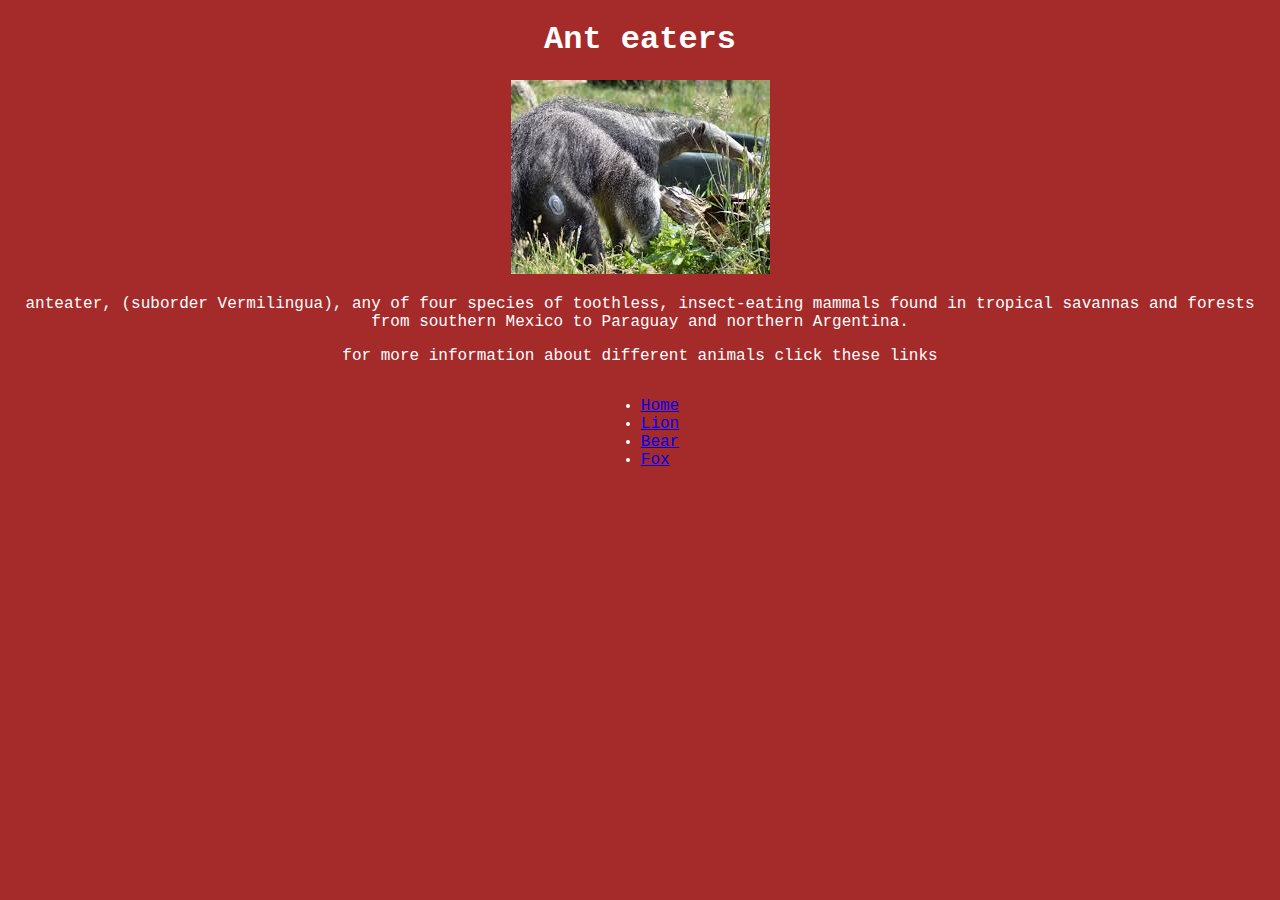
<file: antEaters.html>
<!DOCTYPE HTML>
<html>
<head>
<title></title>
<link rel="stylesheet" type="text/css" href="css/info.css">
</head>
<body id="ant">
<h1>Ant eaters</h1>
<img src="img/anteater.jpg" alt="ant eaters">
<p> anteater, (suborder Vermilingua), any of four species of toothless, 
    insect-eating mammals found in tropical savannas and forests from southern Mexico to Paraguay and northern Argentina. </p>
   
   
   
   
    <p>for more information about different animals click these links</p>
    
    
    <div ><ul class="list">
        <li><a href="index.html">Home</a></li>
      <li><a href="lions.html">Lion</a></li>
    <li><a href="bear.html"> Bear</a></li>
      <li><a href="fox.html">Fox</a></li>
    </ul></div> 
</body>
</html>
</file>
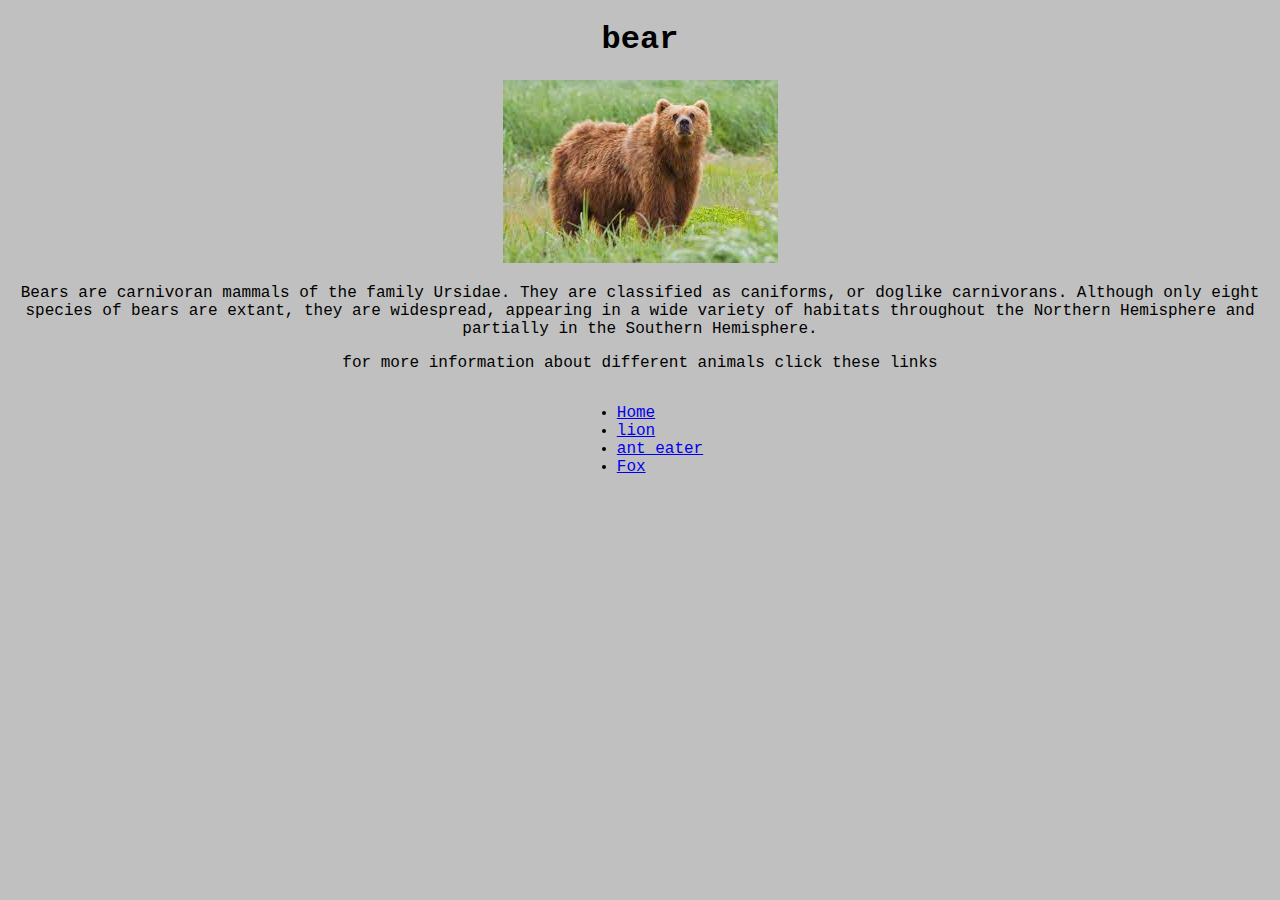
<file: bear.html>
<!DOCTYPE html>
<html>
  <head>
    <title>Kenneth's Zoo - Polar Bear</title>
    <link rel="stylesheet" type="text/css" href="css/info.css">
    
  </head>
  <body id="bear">
    <h1>bear
    </h1>
    <img src="img/bear.jpg" alt="bear">
    <p>
      
        Bears are carnivoran mammals of the family Ursidae. They are classified as caniforms, or doglike carnivorans. 
        Although only eight species of bears are extant, they are widespread, 
        appearing in a wide variety of habitats throughout the Northern Hemisphere and partially in the Southern Hemisphere.
    </p>
    
    
       <p>for more information about different animals click these links</p>
    
    
    <div ><ul class="list">
        <li><a href="index.html">Home</a></li>
      <li><a href="lions.html">lion</a></li>
    <li><a href="antEaters.html"> ant eater</a></li>
      <li><a href="fox.html">Fox</a></li>
    </ul></div> 
  </body>
</html>
</file>
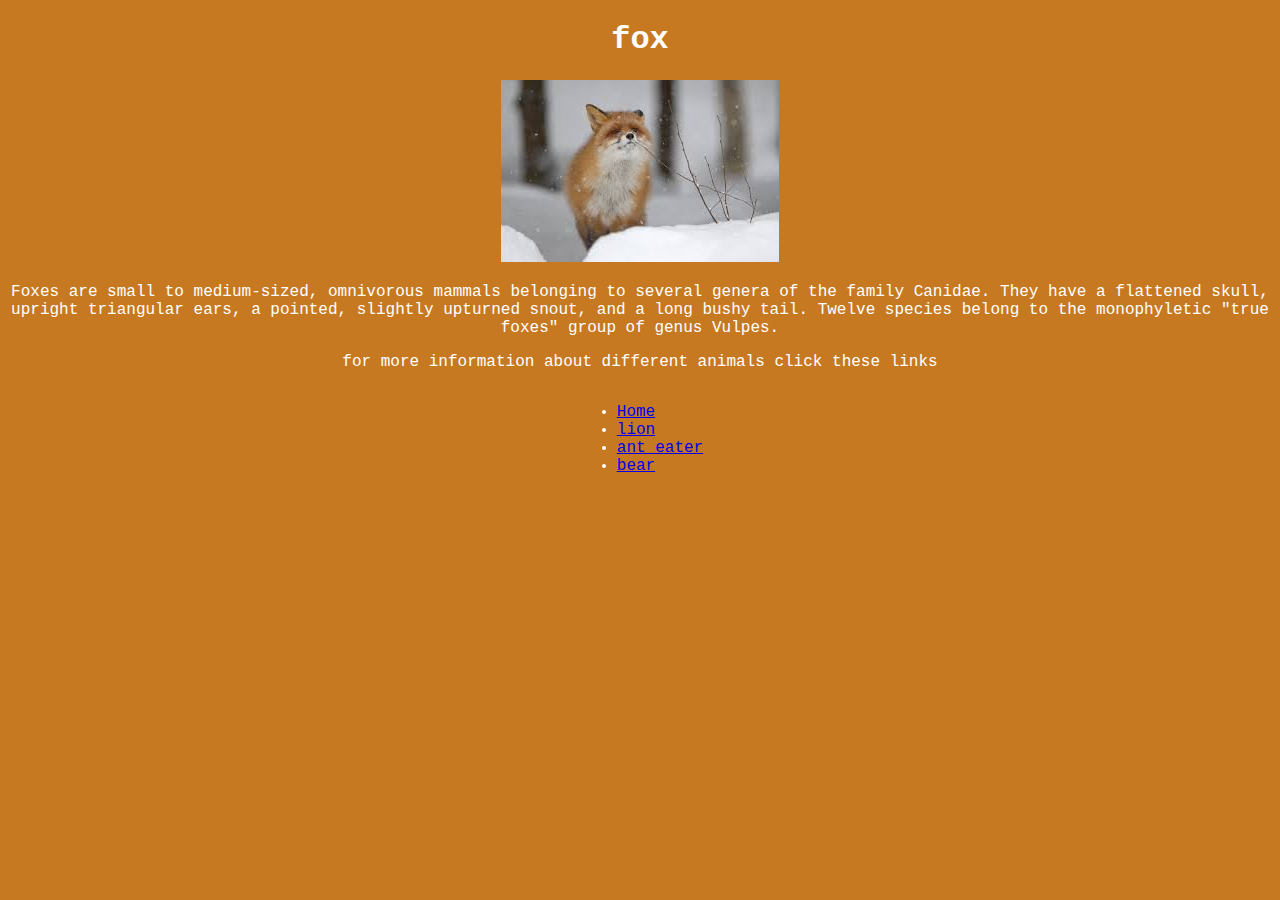
<file: fox.html>
<!DOCTYPE HTML>
<html>
<head>
<title></title>
<link rel="stylesheet" type="text/css" href="css/info.css">
</head>
<body id="fox">
<h1>fox </h1>
<img src="img/fox.jpg" alt="fox">
<p>Foxes are small to medium-sized, omnivorous mammals belonging to several genera of the family Canidae. 
They have a flattened skull, upright triangular ears, a pointed, slightly upturned snout, and a long bushy tail. 
Twelve species belong to the monophyletic "true foxes" group of genus Vulpes.
        </p>

        <p>for more information about different animals click these links</p>
    
    
        <div ><ul class="list">
            <li><a href="index.html">Home</a></li>
          <li><a href="lions.html">lion</a></li>
        <li><a href="antEaters.html"> ant eater</a></li>
          <li><a href="bear.html">bear</a></li>
        </ul></div> 
</body>
</html>
</file>
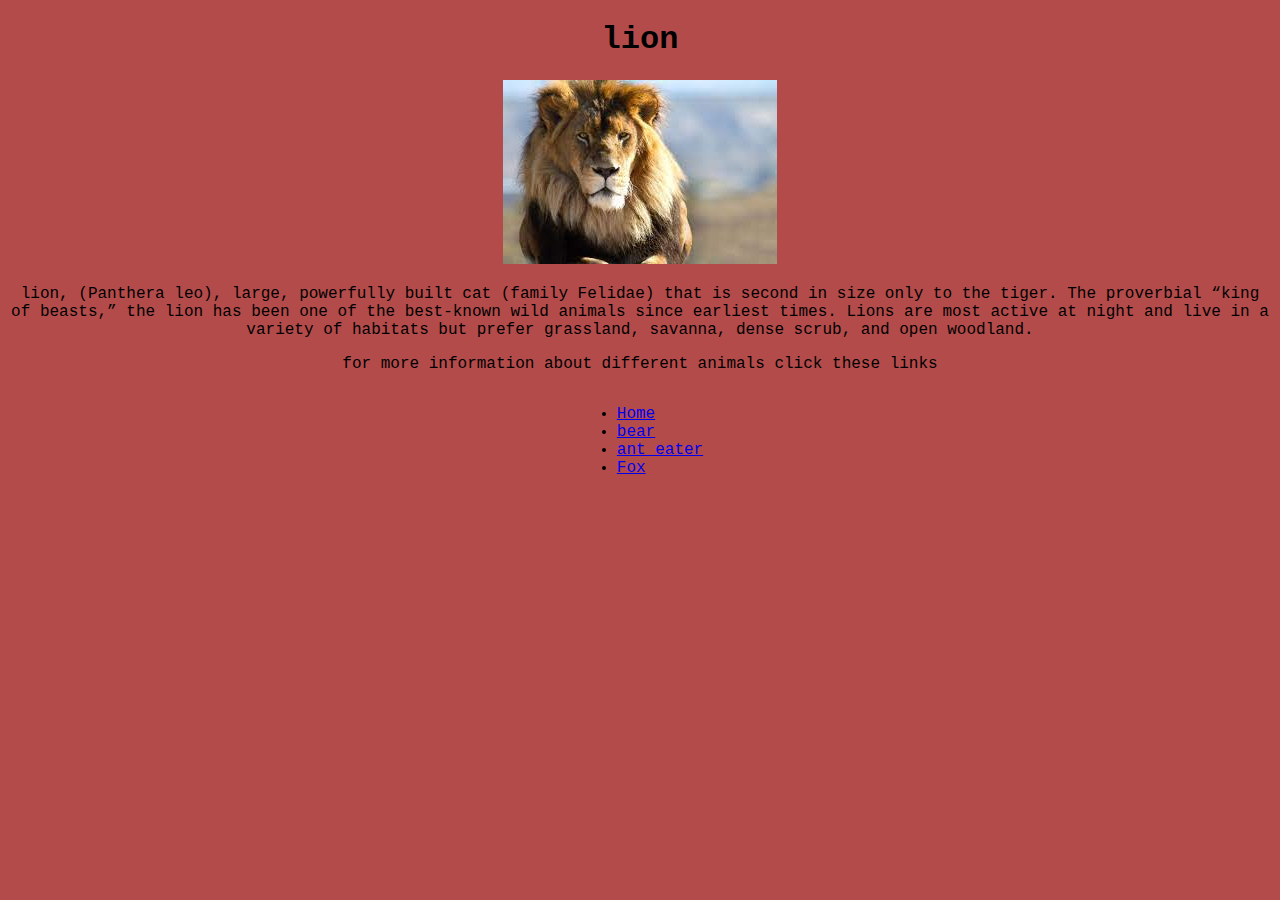
<file: lions.html>
<!DOCTYPE HTML>
<html>
<head>
<title>Lions</title>
<link rel="stylesheet" type="text/css" href="css/info.css">
</head>
<body id="lion">
<h1>lion</h1>
<img src="img/lion.jpg" alt="Lion'">
<p>lion, (Panthera leo), large, powerfully built cat (family Felidae) that is second in size only to the tiger. The proverbial “king of beasts,” the lion has been one of the best-known wild animals since earliest times. 
          Lions are most active at night and live in a variety of habitats but prefer grassland, savanna, dense scrub, and open woodland. 
        </p>
        
        
        <p>for more information about different animals click these links</p>
    
    
        <div><ul class="list">
          <li><a href="index.html">Home</a></li>
          <li><a href="bear.html">bear</a></li>
        <li><a href="antEaters.html"> ant eater</a></li>
          <li><a href="fox.html">Fox</a></li>
        </ul></div> 
</body>
</html>
</file>
<file: css/info.css>
#bear{
  font-family: Courier New;
  background-color: silver;
  text-align: center;
}

#lion{
 font-family :'Courier New', Courier, monospace;
 background-color: rgb(180, 75, 75);
text-align: center;
}


#ant{
font-family: Courier New;
  background-color:brown;
  text-align: center;
  color: white;

}


#fox{
  font-family: Courier New;
  background-color: rgb(199, 121, 33);
  text-align: center;
  color: white;
}



.list{
  display: inline-block;
  text-align: left;


  
}
</file>
